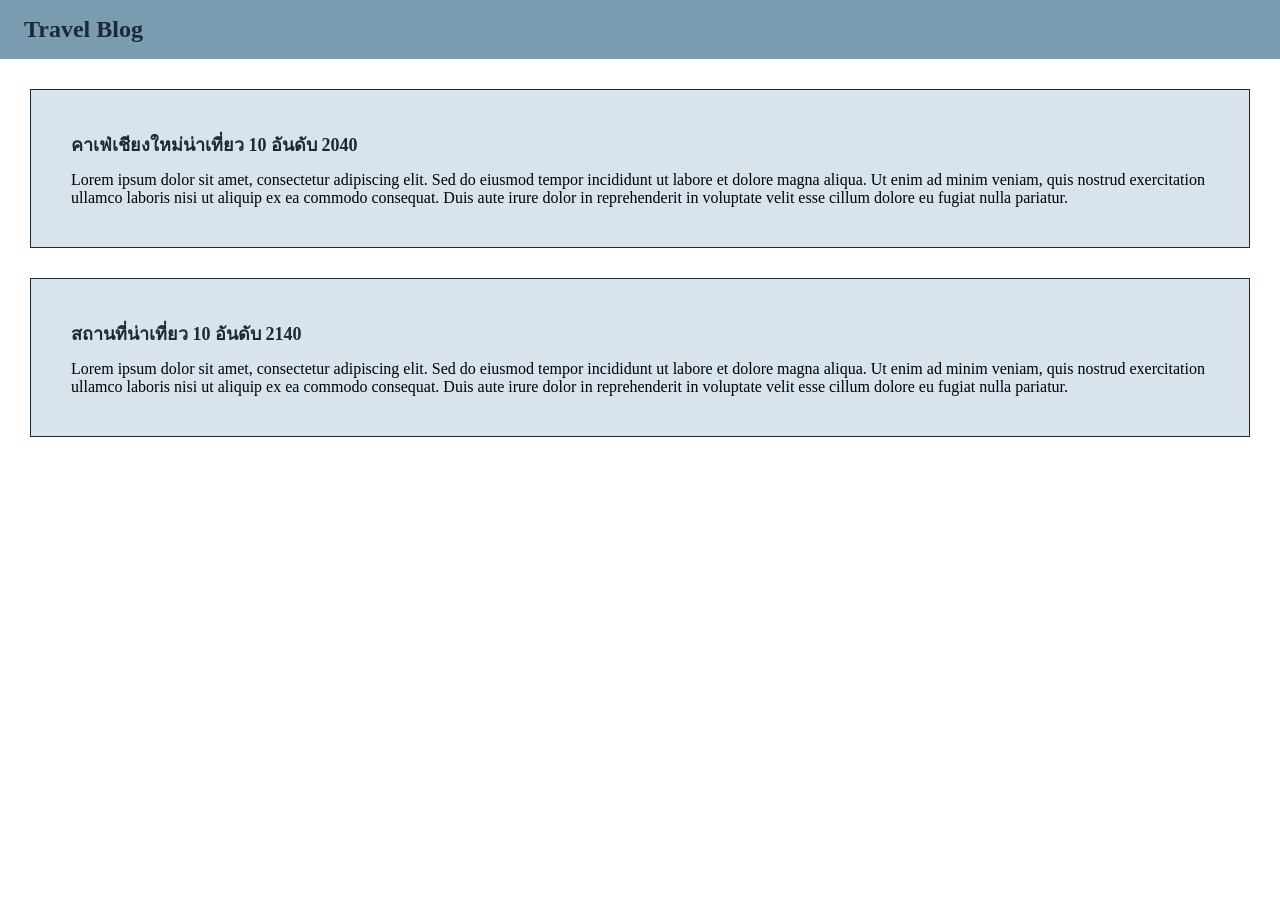
<file: ex-1/index.html>
<!doctype html>
<html lang="en">
  <head>
    <meta charset="UTF-8" />
    <meta http-equiv="X-UA-Compatible" content="IE=edge" />
    <meta name="viewport" content="width=device-width, initial-scale=1.0" />
    <link rel="preconnect" href="https://fonts.googleapis.com" />
    <link rel="preconnect" href="https://fonts.gstatic.com" crossorigin />
    <link
      href="https://fonts.googleapis.com/css2?family=Sarabun&display=swap"
      rel="stylesheet"
    />
    <link rel="stylesheet" href="./style.css" />
    <title>CSS Direction and Box Model - Ex 1</title>
  </head>

  <body>
    <!-- Start coding here -->
    <header>
      <h1>Travel Blog</h1>
    </header>
    <main>
      <div class="card">
        <h2 class="card-title">คาเฟ่เชียงใหม่น่าเที่ยว 10 อันดับ 2040</h2>
        <div class="image-placeholder"></div>
        <p class="card-text">
          Lorem ipsum dolor sit amet, consectetur adipiscing elit. Sed do
          eiusmod tempor incididunt ut labore et dolore magna aliqua. Ut enim ad
          minim veniam, quis nostrud exercitation ullamco laboris nisi ut
          aliquip ex ea commodo consequat. Duis aute irure dolor in
          reprehenderit in voluptate velit esse cillum dolore eu fugiat nulla
          pariatur.
        </p>
      </div>

      <div class="card">
        <h2 class="card-title">สถานที่น่าเที่ยว 10 อันดับ 2140</h2>
        <div class="image"></div>
        <p class="card-text">
          Lorem ipsum dolor sit amet, consectetur adipiscing elit. Sed do
          eiusmod tempor incididunt ut labore et dolore magna aliqua. Ut enim ad
          minim veniam, quis nostrud exercitation ullamco laboris nisi ut
          aliquip ex ea commodo consequat. Duis aute irure dolor in
          reprehenderit in voluptate velit esse cillum dolore eu fugiat nulla
          pariatur.
        </p>
      </div>
    </main>
  </body>
</html>
</file>
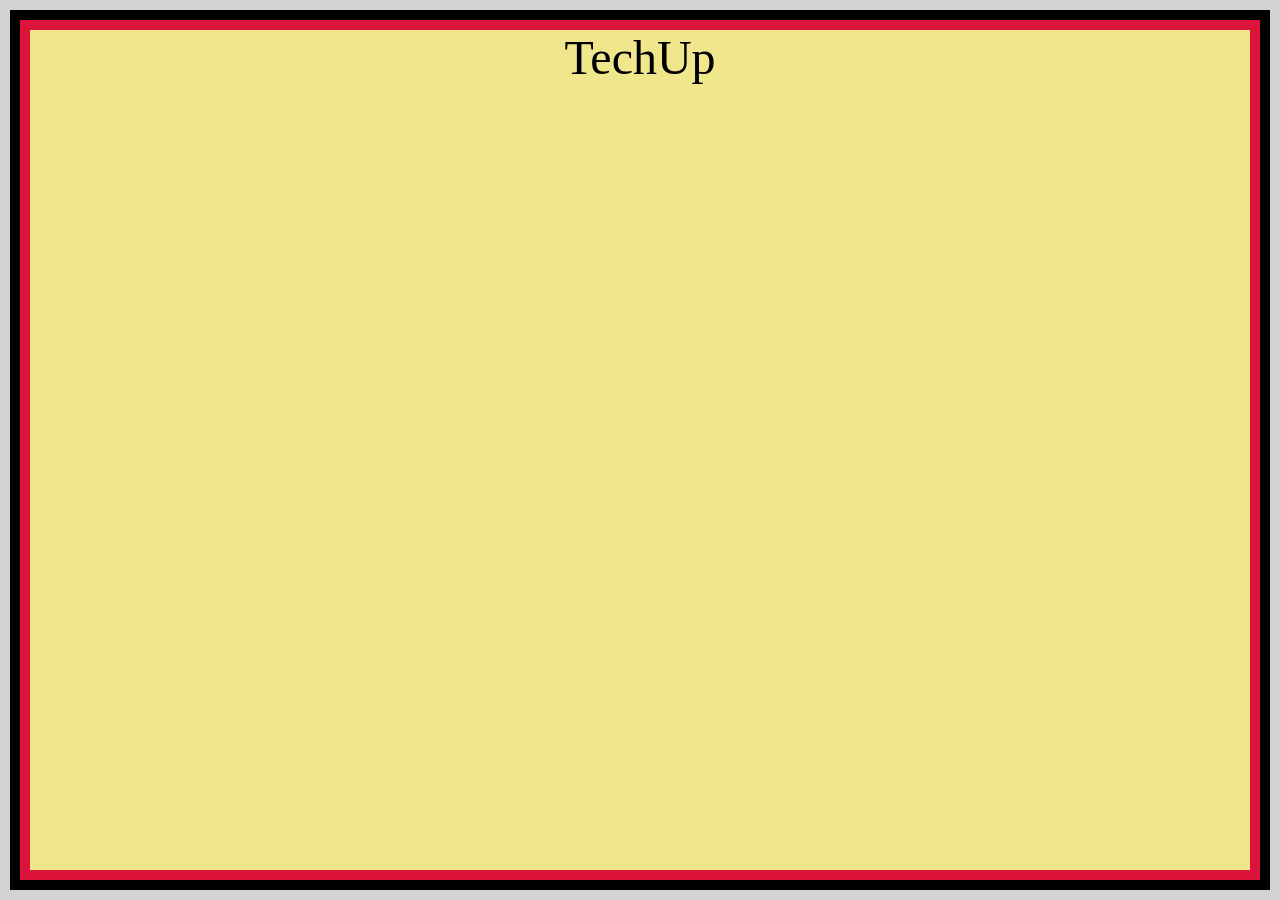
<file: ex-2/index.html>
<!doctype html>
<html lang="en">
  <head>
    <meta charset="UTF-8" />
    <meta http-equiv="X-UA-Compatible" content="IE=edge" />
    <meta name="viewport" content="width=device-width, initial-scale=1.0" />
    <link rel="stylesheet" href="./style.css" />
    <title>CSS Direction and Box Model - Ex 2</title>
  </head>

  <body>
    <!-- Start coding here -->
    <div class="box-lightgrey">
      <div class="box-black">
        <div class="box-crimson">
          <div class="box-techup">TechUp</div>
        </div>
      </div>
    </div>
  </body>
</html>
</file>
<file: ex-1/style.css>
/* Start coding here */
* {
  box-sizing: border-box;
  padding: 0px;
  margin: 0px;
}

header {
  background-color: #7b9bb0;
  color: #1a2a3a;
  padding: 16px 24px;
}

header h1 {
  font-size: 24px;
  font-weight: 700;
}

main {
    padding: 0px;
}

.card {
  background-color: #d8e3ec;
  border: 1.5px solid #1a2a3a;
  padding: 40px;
  margin: 30px;
}

.card-title {
  font-size: 18px;
  font-weight: 600;
  color: #1a2a3a;
  margin-bottom: 12px;
}
</file>
<file: ex-2/style.css>
/* Start coding here */
* {
  box-sizing: border-box;
  padding: 0;
  margin: 0;
}

.box-lightgrey {
  width: 100vw;
  height: 100vh;
  background-color: lightgrey;
  font-size: 16px;
  padding: 10px;
}

.box-black {
  height: 100%;
  background-color: black;
  font-size: 24px;
  padding: 10px;
}

.box-crimson {
  height: 100%;
  background-color: crimson;
  color: white;
  font-size: 16px;
  padding: 10px;
}

.box-techup {
  height: 100%;
  background-color: khaki;
  color: black;
  font-size: 3rem;
  padding: 0 30px 0 30px;
  text-align: center;
}
</file>
